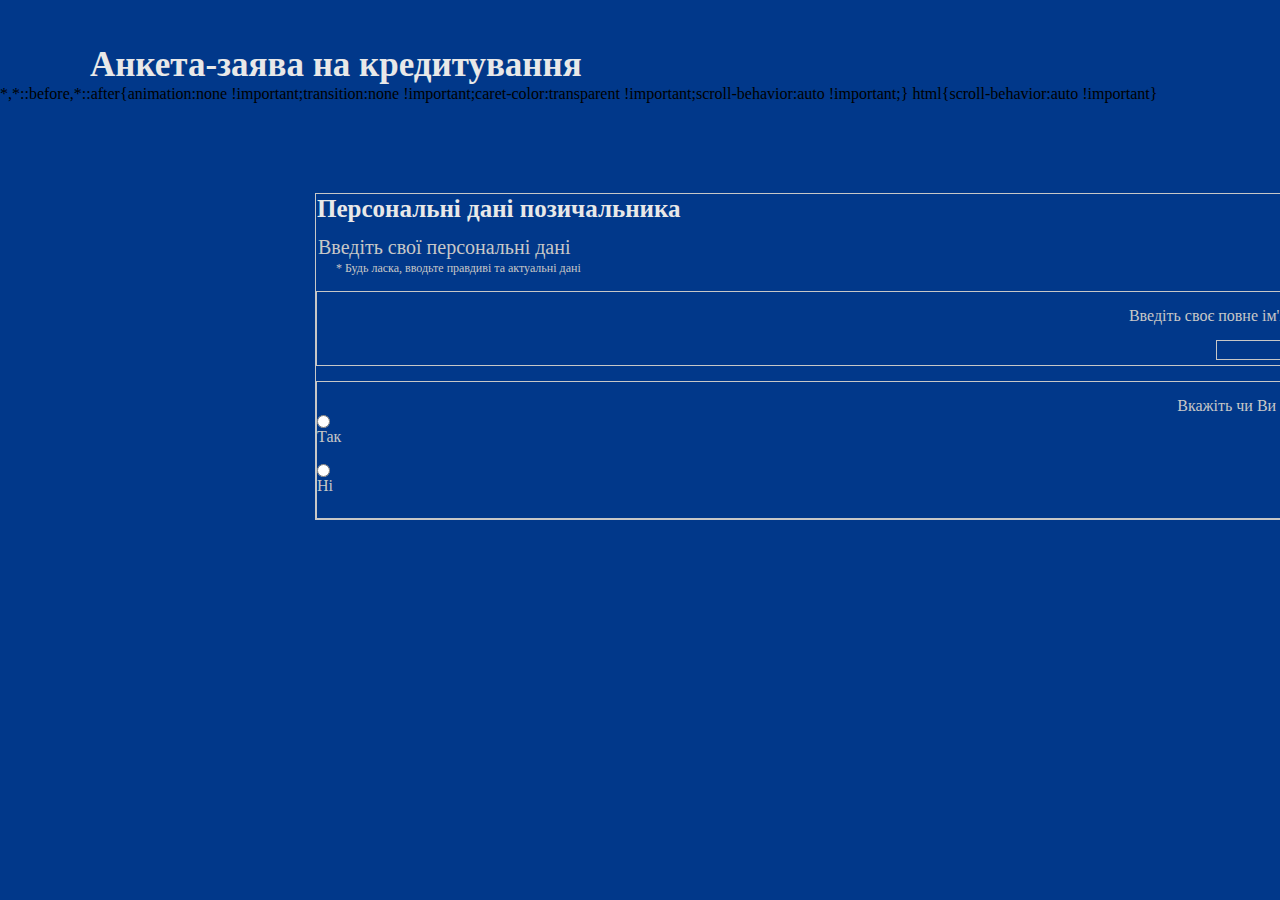
<file: form_personal_data.html>
<!DOCTYPE html>
<html lang="en">
<head>
    <meta charset="UTF-8">
    <meta http-equiv="X-UA-Compatible" content="IE=edge">
    <meta name="viewport" content="width=device-width, initial-scale=1.0">
    <title class="title">Анкета-заява на кредитування</title>
    <link rel="stylesheet" href="form.css" type="text/css">
</head>
<body>
    <section class="section1">
        <div class="intro">
            <div class="container">
                <header class="headerTOP">Персональні дані позичальника</header>
                <p class="desc">Введіть свої персональні дані</p>
                <p class="descstar">* Будь ласка, вводьте правдиві та актуальні дані</p>
                <form class="form">
                    <label for="name" class="question">Введіть своє повне ім'я, згідно із паспортними даними:</label><br>
                    <input type="text" id="name" name="name" class="answer"><br>
                </form>
                <form class="form">
                    <label for="name" class="question">Вкажіть чи Ви громадянин(-ка) України?</label><br>
                    <input type="radio" id="yes" name="yes" value="yes">
                    <label for="html">Так</label><br>
                    <input type="radio" id="no" name="no" value="no">
                    <label for="css">Ні</label><br>
                </form>
            </div>
        </div>
    </section>
        <!--<iframe src="https://docs.google.com/forms/d/e/1FAIpQLSe7CYbTuEdYWYXqgSCWMTZaMS5-4shbkovdNGOrWuYZgwO72w/viewform?embedded=true" width="640"
     height="2156" frameborder="0" marginheight="0" marginwidth="0">Завантаження…</iframe>-->
    
</body>
</html>
</file>
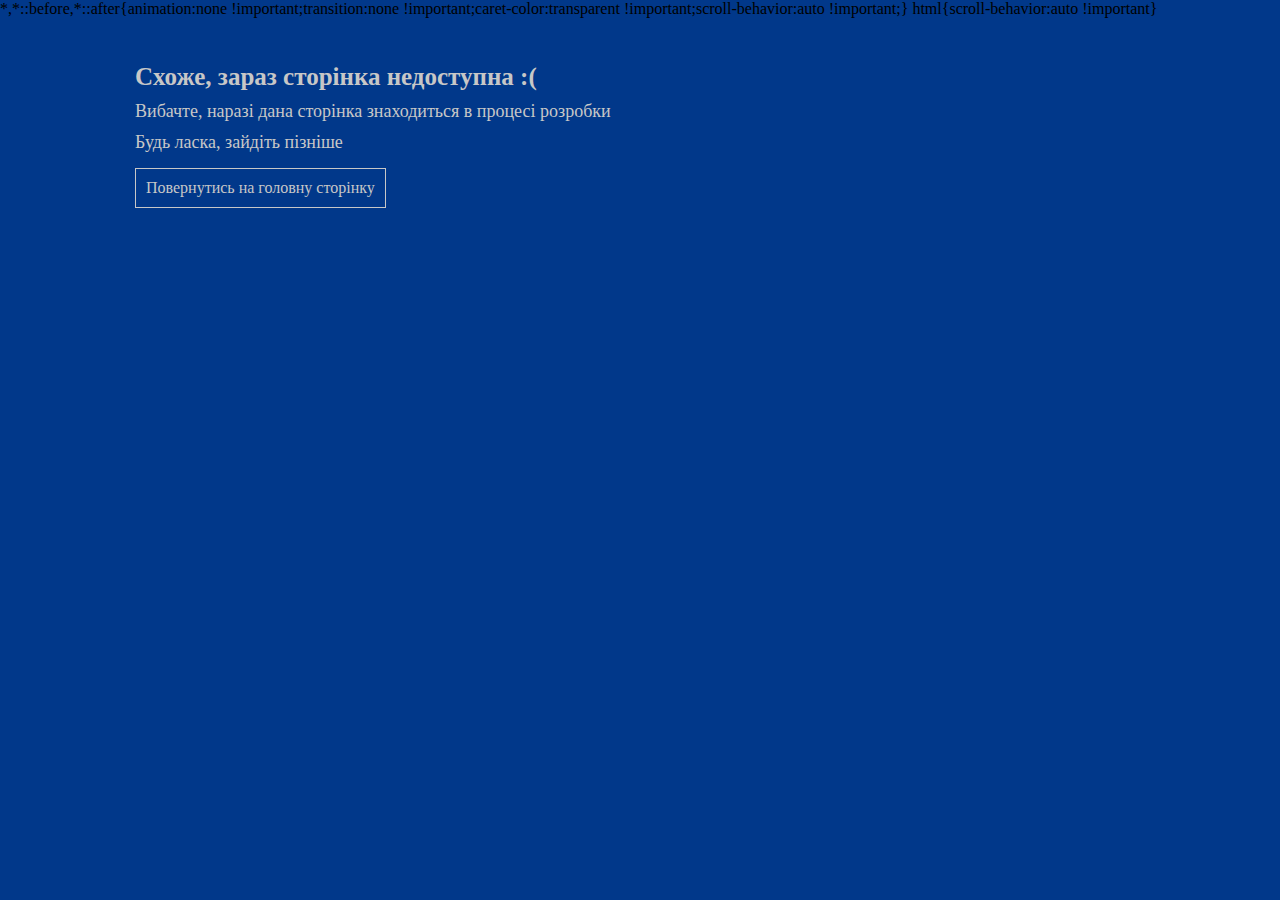
<file: sorry.html>
<!DOCTYPE html>
<html lang="en">
<head>
    <meta charset="UTF-8">
    <meta http-equiv="X-UA-Compatible" content="IE=edge">
    <meta name="viewport" content="width=device-width, initial-scale=1.0">
    <link rel="stylesheet" href="index.css" type="text/css">
</head>
<body>
    <section class="section1">
        <div class="intro">
            <div class="container1">
                <header class="parAA">Схоже, зараз сторінка недоступна :(</header>
                <p class="parB">Вибачте, наразі дана сторінка знаходиться в процесі розробки</p>
                <p class="parB">Будь ласка, зайдіть пізніше</p>
                <a href="index.html" class="form_access">Повернутись на головну сторінку</a>
            </div>
        </div>
    </section>
</body>
</html>
</file>
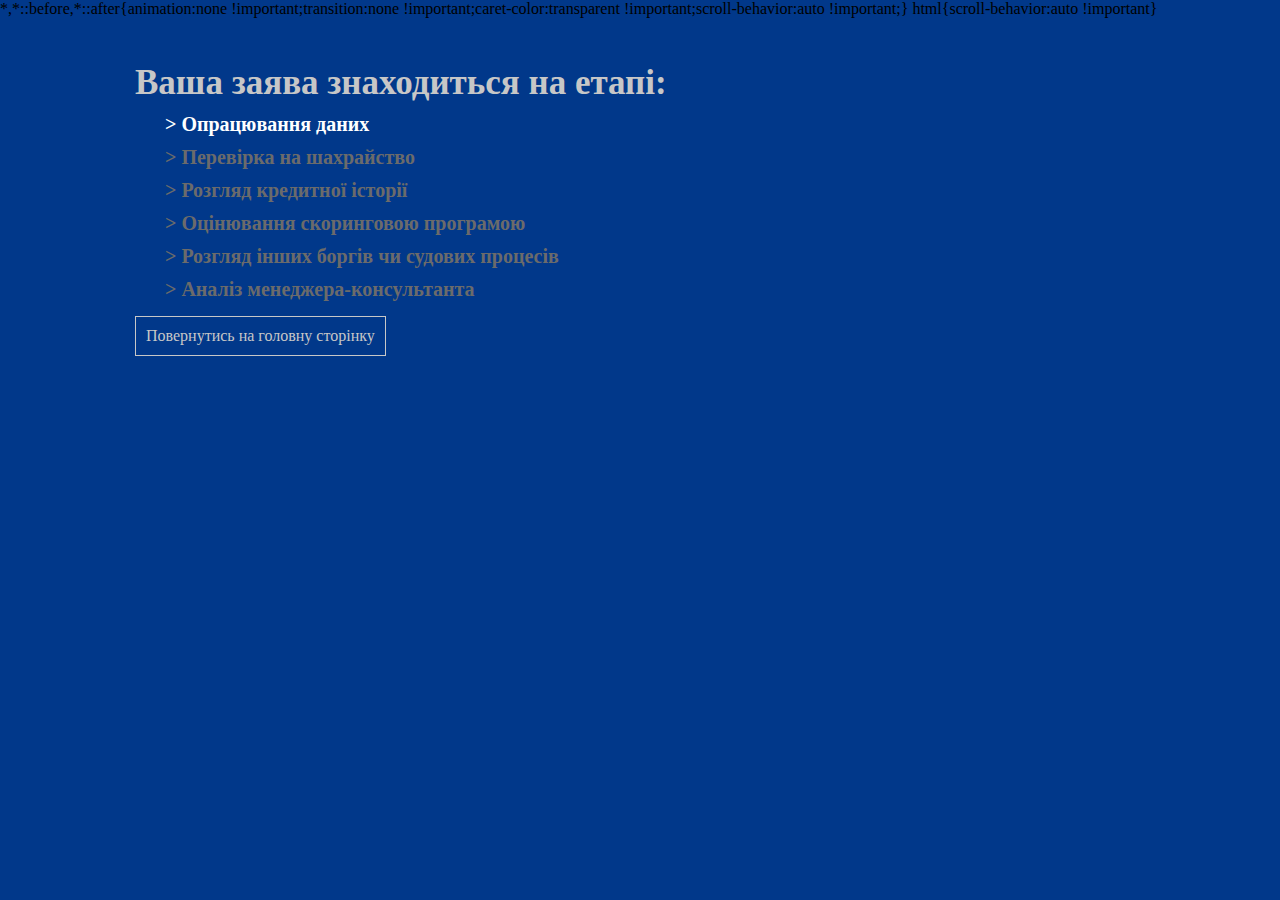
<file: stage.html>
<!DOCTYPE html>
<html lang="en">
<head>
    <meta charset="UTF-8">
    <meta http-equiv="X-UA-Compatible" content="IE=edge">
    <meta name="viewport" content="width=device-width, initial-scale=1.0">
    <link rel="stylesheet" href="index.css" type="text/css">
</head>
<body>
    <section class="section1">
        <div class="intro">
            <div class="container1">
                <header class="parAAA">Ваша заява знаходиться на етапі: </header>
                <div class ="stage_name">
                    <p class="parC"> > Опрацювання даних</p>
                    <p class="parF"> > Перевірка на шахрайство</p><br>
                    <p class="parF"> > Розгляд кредитної історії</p><br>
                    <p class="parF"> > Оцінювання скоринговою програмою</p><br>
                    <p class="parF"> > Розгляд інших боргів чи судових процесів</p><br>
                    <p class="parF"> > Аналіз менеджера-консультанта</p><br>
                </div>
                <a href="index.html" class="form_access">Повернутись на головну сторінку</a>
            </div>
        </div>
    </section>
</body>
</html>
</file>
<file: form.css>
* {
	margin: 0;
	padding: 0;
    border: 0;
    font-size: 100%;
    vertical-align: baseline;
    /*color: #01388A;*/
    background: #01388A;
    font-family: 'Sansation';
    display: flex;
    flex-direction: column;
    flex-flow: wrap;
}

.container {
	display: inline-block;
    width: 2000px;
    /*margin-left: 50px;
    margin-top: 25px;*/
    text-align: center;
    margin-left: 35vh;
    margin-right: 50vh;
    margin-top: 10vh;
    border: 1px solid #C7C7C7;
    vertical-align: middle;

}

.intro {
    width: 100%;
    height: 100%;
}

.title {
    text-align: center;
    margin-left: 10vh;
    margin-top: 5vh;
    color: #E8E8E8;
    font-size: 35px;
    font-weight: bold;   
}

.headerTOP {
    color: #E8E8E8;
    font-size: 25px;
    font-weight: bolder;   
    padding: 1px;
}

.desc {
    color: #C7C7C7;
    font-size: 20px;
    margin-top: 10px;
    padding: 2px;
}

.descstar {
    color: #C7C7C7;
    font-size: 12px;
    padding-left: 20px;
}

.form {
    color: #C7C7C7;
    margin-top: 15px;
    border: 1px solid #C7C7C7;
    display: inline-block;
    vertical-align: middle;
    text-align: center;
    text-decoration: none;
    padding-bottom: 5px;
    width: 100%;
}

.question {
    color: #C7C7C7;
    margin-top: 15px;
    display: inline-block;
    vertical-align: middle;
    text-align: center;
    text-decoration: none;
}

.answer {
    color: #C7C7C7;
    margin-top: 15px;
    margin-left: 5px;
    margin-right: 5px;
    border: 1px solid #C7C7C7;
    display: inline-block;
    vertical-align: middle;
    text-align: center;
    text-decoration: none;
}

.next_page {
    color: #C7C7C7;
    margin-top: 15px;
    padding: 10px;
    border: 1px solid #C7C7C7;
    display: inline-block;
    vertical-align: middle;
    text-align: center;
    text-decoration: none;
}

.container_form {
    display: inline-block;
    width: 600px;
    /*margin-left: 50px;
    margin-top: 25px;*/
    text-align: center;
    margin-left: 35vh;
    margin-right: 50vh;
    border-left: 1px solid #C7C7C7;
    border-right: 1px solid #C7C7C7;
    vertical-align: middle;
    padding-left: 10px;
}

/*.container22 {
	display: inline-block;
    /*margin-left: 50px;
    margin-top: 25px;
    text-align: center;
    margin-left: 35vh;
    margin-right: 50vh;
    margin-top: 10vh;
    vertical-align: middle;
    height: 100%;

}*/
</file>
<file: index.css>
* {
	margin: 0;
	padding: 0;
    border: 0;
    font-size: 100%;
    vertical-align: baseline;
    /*color: #01388A;*/
    background: #01388A;
    font-family: 'Sansation';
    display: flex;
    flex-direction: column;
    flex-flow: wrap;
}

.container {
	display: block;
    width: 100%;
    max-width: 1200px;
    /*margin-left: 50px;
    margin-top: 25px;*/
    text-align: left;
    margin-left: 15vh;
    margin-top: 10vh;
}

.container1 {
	display: block;
    width: 100%;
    max-width: 1200px;
    /*margin-left: 50px;
    margin-top: 25px;*/
    text-align: left;
    margin-left: 15vh;
    margin-top: 5vh;
}

.intro {
    width: 100%;
}

.headerTOP {
    color: #E8E8E8;
    font-size: 50px;
    font-weight: bold;   
}

.parA {
    color: #C7C7C7;
    font-size: 25px;
    font-weight: bold; 
    margin-top: 10px;
    width: 80vw;
}

.parAA {
    color: #C7C7C7;
    font-size: 25px;
    font-weight: bold; 
    width: 80vw;
}
.parAAA {
    color: #C7C7C7;
    font-size: 35px;
    font-weight: bold; 
    width: 80vw;
}

.parB {
    color: #C7C7C7;
    font-size: 18px;
    font-weight: normal; 
    margin-top: 10px;
    width: 80vw;
}

.success {
    display: inline;
}

.form_access {
    color: #C7C7C7;
    margin-top: 15px;
    padding: 10px;
    border: 1px solid #C7C7C7;
    display: inline-block;
    vertical-align: middle;
    text-align: center;
    text-decoration: none;
}

.quest {
    color: #C7C7C7;
    padding: 10px;
    border: 1px solid #C7C7C7;
    display: inline-block;
    vertical-align: middle;
    text-align: center;
    text-decoration: none;
}

.parC {
    color: white;
    font-size: 20px;
    font-weight: bold; 
    margin-top: 10px;
    width: 80vw;
}

.parE {
    color: #867b7b;
    font-size: 14px;
    font-weight: bold; 
    margin-top: 10px;
    width: 80vw;
}

.parD {
    color: #63E058;
    font-size: 14px;
    font-weight: bold; 
    margin-top: 10px;
    width: 80vw;
}

.parF {
    color: #6b6b6b;
    font-size: 20px;
    font-weight: bold; 
    margin-top: 10px;
    width: 80vw;
}

.stage_name {
    margin-left: 30px;
}
</file>
